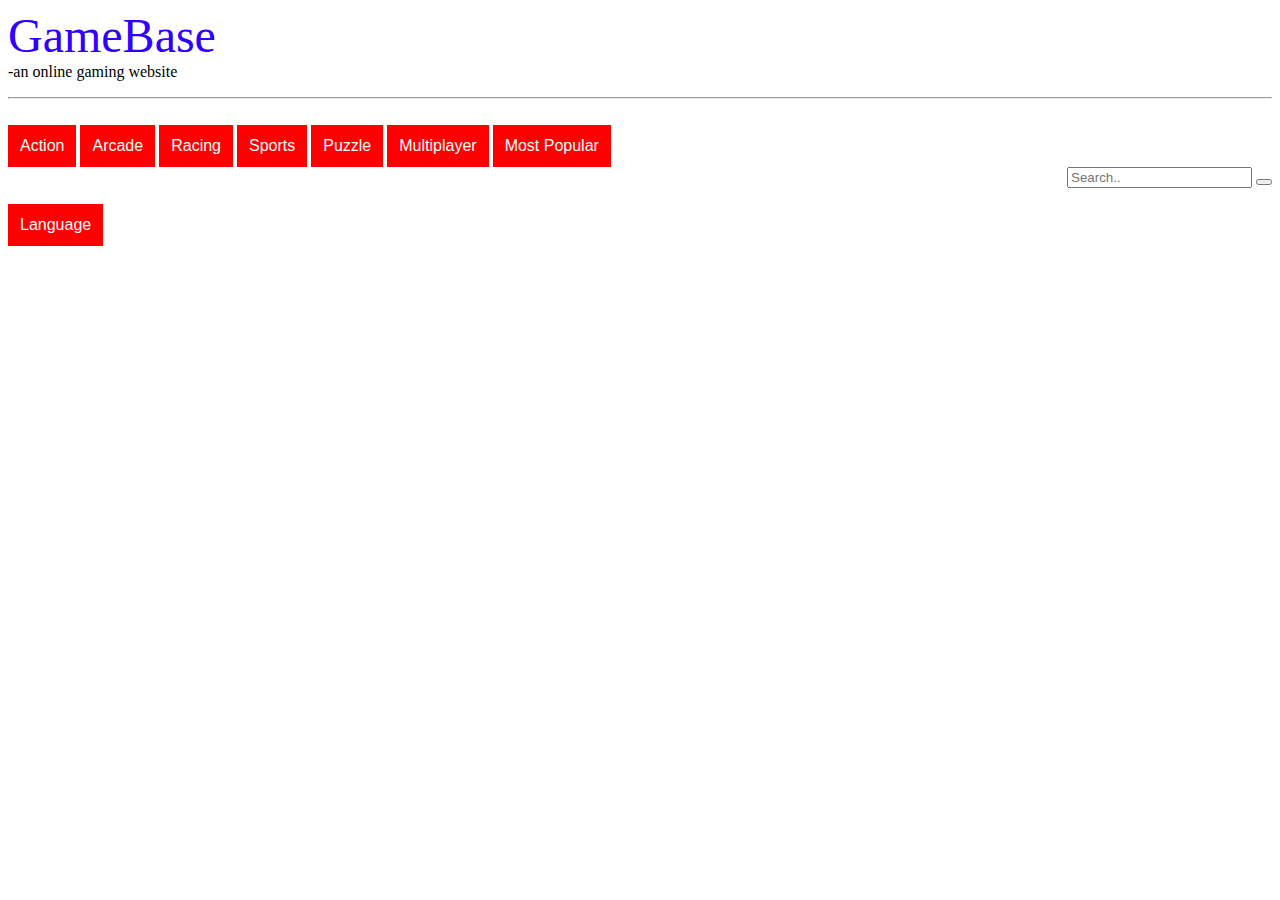
<file: index.html>
<! DOCTYPE html>
<head>
<title>GameBase</title>
<style>
body{background-image: url("C:\Users\lenovo\Desktop\GameBase\assassins.jpg");
background-position: center;
background-repeat: no-repeat;
background-size: cover;
}
.dropbtn {
  background-color: red;
  color: white;
  padding: 12px;
  font-size: 16px;
  border: none;
}

.dropdown {
  position: relative;
  display: inline-block;
}

.dropdown-content {
  display: none;
  position: absolute;
  background-color: #f1f1f1;
  min-width: 160px;
  box-shadow: 0px 8px 16px 0px rgba(0,0,0,0.2);
  z-index: 1;
}

.dropdown-content a {
  color: black;
  padding: 12px 16px;
  text-decoration: none;
  display: block;
}

.dropdown-content a:hover {background-color: #ddd;}

.dropdown:hover .dropdown-content {display: block;}

.dropdown:hover .dropbtn {background-color: #4f3e8e;}
 .topnav .search-container {
  float: right;
}

.topnav input[type=text] {
  padding: 6px;
  margin-top: 8px;
  font-size: 17px;
  border: none;
}
.topnav .search-container button {
  float: right;
  padding: 6px 10px;
  margin-top: 8px;
  margin-right: 16px;
  background: #ddd;
  font-size: 17px;
  border: none;
  cursor: pointer;
}

.topnav .search-container button:hover {
  background: #ccc;
}
  .topnav a, .topnav input[type=text], .topnav .search-container button {
    float: none;
    display: block;
    text-align: left;
    width: 100%;
    margin: 10;
    padding: 15px;
  }
  .topnav input[type=text] {
    border: 1px solid #ccc;  
  }
  .show {
  display: block;
}
</style>
</head>
<body background-image="C:\Users\lenovo\Desktop\gamebase2\assassins.jpg">
<div style="font-family:Chiller; color:rgb(47, 0, 255); font-size:300%;">GameBase</div>
<div style="font-family: 'Gunplay', Times, serif; font-size:100%;">-an online gaming website</div>
<p><hr><br>
<div class="dropdown">
  <button class="dropbtn">Action</button>
  <div class="dropdown-content">
    <a href="#">Game 1</a>
    <a href="#">Game 2</a>
    <a href="#">Game 3</a>
  </div></div>
<div class="dropdown">
  <button class="dropbtn">Arcade</button>
  <div class="dropdown-content">
    <a href="#">Game 1</a>
    <a href="#">Game 2</a>
    <a href="#">Game 3</a>
  </div></div>
<div class="dropdown">
  <button class="dropbtn">Racing</button>
  <div class="dropdown-content">
    <a href="#">Game 1</a>
    <a href="#">Game 2</a>
    <a href="#">Game 3</a>
</div></div>
<div class="dropdown">
  <button class="dropbtn">Sports</button>
  <div class="dropdown-content">
    <a href="#">Game 1</a>
    <a href="#">Game 2</a>
    <a href="#">Game 3</a>
</div></div>
<div class="dropdown">
  <button class="dropbtn">Puzzle</button>
  <div class="dropdown-content">
    <a href="#">Game 1</a>
    <a href="#">Game 2</a>
    <a href="#">Game 3</a>
</div></div>
<div class="dropdown">
  <button class="dropbtn">Multiplayer</button>
  <div class="dropdown-content">
    <a href="#">Game 1</a>
    <a href="#">Game 2</a>
    <a href="#">Game 3</a>
</div></div>
<div class="dropdown">
  <button class="dropbtn">Most Popular</button>
  <div class="dropdown-content">
    <a href="#">Game 1</a>
    <a href="#">Game 2</a>
    <a href="#">Game 3</a>
</div></div>
 <div class="search-container" align ="right">
    <form action="/action_page.php">
      <input type="text" placeholder="Search.." name="search">
      <button type="submit"><i class="fa fa-search"></i></button>
    </form>
  </div>
</div>
<div class="dropdown">
    <button class="dropbtn" onclick="myFunction()">Language
      <i class="fa fa-caret-down"></i>
    </button>
    <div class="dropdown-content" id="myDropdown">
      <a href="#">English</a>
      <a href="#">German</a>
      <a href="#">Spanish</a>
      <a href="#">Hindi</a>
      <a href="#">Japanese</a>
    </div></div>
<script>
function myFunction() {
    document.getElementById("myDropdown").classList.toggle("show");
  }
  window.onclick = function(e) {
    if (!e.target.matches('.dropbtn')) {
    var myDropdown = document.getElementById("myDropdown");
      if (myDropdown.classList.contains('show')) {
        myDropdown.classList.remove('show');
      }
    }
  }
</script>
</body>
</html>
</file>
